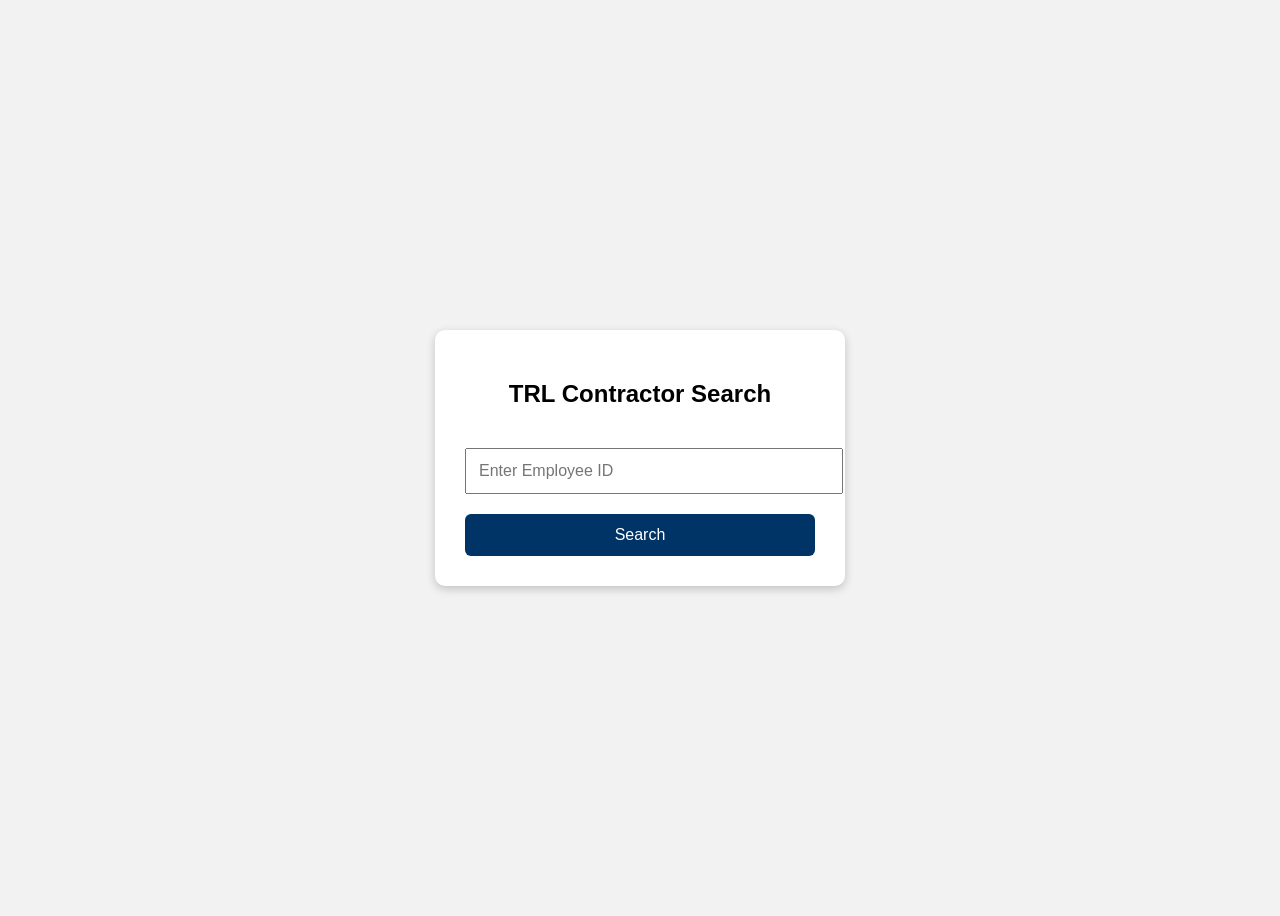
<file: index.html>
<!DOCTYPE html>
<html>
<head>
    <meta charset="UTF-8">
    <title>TRL Dynamic QR System</title>

    <style>

        body{
            font-family:Arial;
            background:#f2f2f2;
            display:flex;
            justify-content:center;
            align-items:center;
            height:100vh;
        }

        .box{

            background:white;
            padding:30px;
            border-radius:10px;
            box-shadow:0 3px 10px rgba(0,0,0,.2);
            width:350px;
            text-align:center;

        }

        input{

            width:100%;
            padding:12px;
            margin-top:20px;
            font-size:16px;

        }

        button{

            margin-top:20px;
            width:100%;
            padding:12px;
            background:#003366;
            color:white;
            border:none;
            cursor:pointer;
            font-size:16px;
            border-radius:6px;

        }

        button:hover{

            background:#0055aa;

        }

    </style>

</head>

<body>

<div class="box">

<h2>TRL Contractor Search</h2>

<input
type="text"
id="empid"
placeholder="Enter Employee ID">

<button onclick="search()">

Search

</button>

</div>

<script>

function search(){

let id=document.getElementById("empid").value.trim();

if(id==""){

alert("Enter Employee ID");

return;

}

window.location.href="profile.html?id="+encodeURIComponent(id);

}

</script>

</body>

</html>
</file>
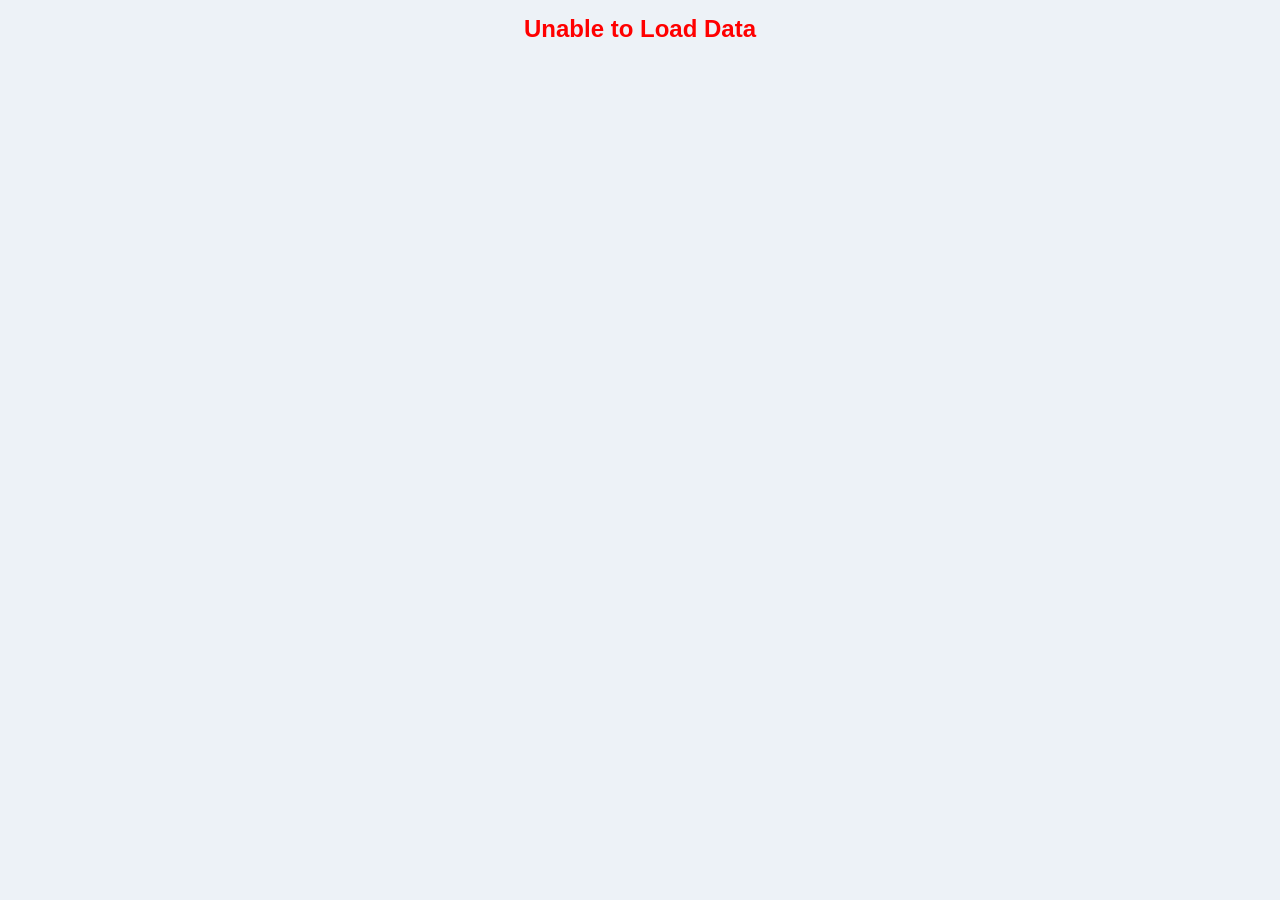
<file: profile.html>
<!DOCTYPE html>
<html lang="en">
<head>
    <meta charset="UTF-8">
    <meta name="viewport" content="width=device-width, initial-scale=1.0">
    <title>TRL Contractor Profile</title>

    <link rel="stylesheet" href="style.css">
</head>

<body>

<div class="container">

    <div class="header">
        <h1>TRL Contractor Profile</h1>
        <p>Employee Information Card</p>
    </div>

    <div class="card">

        <div class="nameBox">
            <h2 id="empName">Loading...</h2>
            <p id="empCompany"></p>
        </div>

        <!-- BASIC DETAILS -->

        <div class="section">

            <h3>Basic Information</h3>

            <div class="row">
                <span>ID</span>
                <span id="id"></span>
            </div>

            <div class="row">
                <span>Location</span>
                <span id="location"></span>
            </div>

            <div class="row">
                <span>Address</span>
                <span id="address"></span>
            </div>

            <div class="row">
                <span>GP No</span>
                <span id="gp"></span>
            </div>

            <div class="row">
                <span>Gender</span>
                <span id="gender"></span>
            </div>

            <div class="row">
                <span>Age</span>
                <span id="age"></span>
            </div>

        </div>

        <!-- MEDICAL -->

        <div class="section">

            <h3>Medical Details</h3>

            <div class="row">
                <span>Blood Group</span>
                <span id="blood"></span>
            </div>

            <div class="row">
                <span>Height</span>
                <span id="height"></span>
            </div>

            <div class="row">
                <span>Weight</span>
                <span id="weight"></span>
            </div>

            <div class="row">
                <span>Blood Sugar</span>
                <span id="sugar"></span>
            </div>

            <div class="row">
                <span>Blood Pressure</span>
                <span id="bp"></span>
            </div>

            <div class="row">
                <span>Major Operations</span>
                <span id="operation"></span>
            </div>

        </div>

        <!-- EMERGENCY -->

        <div class="section emergency">

            <h3>Emergency Contact</h3>

            <div class="row">
                <span>Name</span>
                <span id="emgName"></span>
            </div>

            <div class="row">
                <span>Relation</span>
                <span id="emgRelation"></span>
            </div>

            <div class="row">
                <span>Contact</span>
                <span id="emgNumber"></span>
            </div>

        </div>

        <!-- SITE -->

        <div class="section">

            <h3>Site Incharge</h3>

            <div class="row">
                <span>Name</span>
                <span id="siteName"></span>
            </div>

            <div class="row">
                <span>Contact</span>
                <span id="siteNumber"></span>
            </div>

        </div>

        <!-- INSURANCE -->

        <div class="section">

            <h3>Insurance</h3>

            <div class="row">
                <span>Insurance Number</span>
                <span id="insurance"></span>
            </div>

            <div class="row">
                <span>Valid Till</span>
                <span id="insuranceDate"></span>
            </div>

        </div>

        <!-- TRAINING -->

        <div class="section">

            <h3>Training Details</h3>

            <table>

                <thead>

                    <tr>

                        <th>Training</th>

                        <th>Status</th>

                    </tr>

                </thead>

                <tbody id="trainingTable">

                </tbody>

            </table>

        </div>

    </div>

</div>

<script src="script.js"></script>

</body>
</html>
</file>
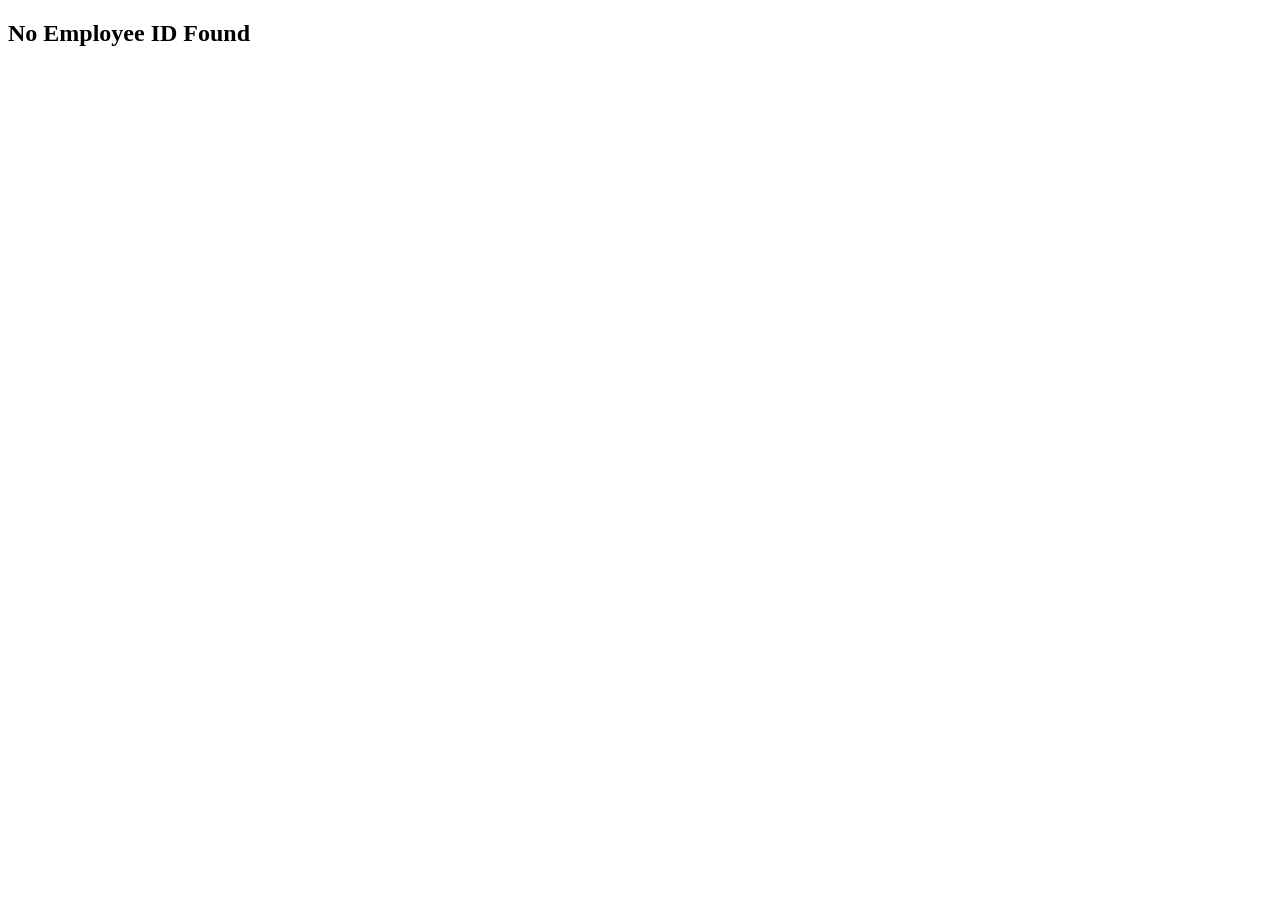
<file: qr.html>
<!DOCTYPE html>
<html>
<head>
<meta charset="UTF-8">
<title>QR Redirect</title>
</head>

<body>

<script>

const params=new URLSearchParams(window.location.search);

const id=params.get("id");

if(id){

window.location.href="profile.html?id="+encodeURIComponent(id);

}
else{

document.body.innerHTML="<h2>No Employee ID Found</h2>";

}

</script>

</body>

</html>
</file>
<file: style.css>
/* ---------- GENERAL ---------- */

*{
    margin:0;
    padding:0;
    box-sizing:border-box;
    font-family:Arial, Helvetica, sans-serif;
}

body{
    background:#edf2f7;
    padding:15px;
}

.container{
    max-width:850px;
    margin:auto;
}

/* ---------- HEADER ---------- */

.header{
    background:#003366;
    color:white;
    text-align:center;
    padding:18px;
    border-radius:10px;
    margin-bottom:15px;
}

.header h1{
    font-size:30px;
}

.header p{
    margin-top:5px;
    color:#d9e6f2;
}

/* ---------- CARD ---------- */

.card{
    background:white;
    border-radius:12px;
    box-shadow:0 4px 12px rgba(0,0,0,.15);
    overflow:hidden;
}

/* ---------- NAME ---------- */

.nameBox{
    background:#0059b3;
    color:white;
    text-align:center;
    padding:20px;
}

.nameBox h2{
    font-size:30px;
    margin-bottom:6px;
}

.nameBox p{
    font-size:18px;
}

/* ---------- SECTIONS ---------- */

.section{
    margin:20px;
    border:1px solid #ddd;
    border-radius:10px;
    overflow:hidden;
}

.section h3{
    background:#003366;
    color:white;
    padding:12px;
    font-size:20px;
}

.row{
    display:flex;
    justify-content:space-between;
    padding:12px 15px;
    border-bottom:1px solid #ececec;
}

.row:last-child{
    border-bottom:none;
}

.row span:first-child{
    font-weight:bold;
    color:#222;
}

.row span:last-child{
    color:#555;
    text-align:right;
}

.emergency h3{
    background:#c62828;
}

/* ---------- TABLE ---------- */

table{
    width:100%;
    border-collapse:collapse;
}

th{
    background:#003366;
    color:white;
    padding:12px;
}

td{
    padding:12px;
    text-align:center;
    border:1px solid #ddd;
}

.yes{
    color:green;
    font-weight:bold;
}

.no{
    color:red;
    font-weight:bold;
}

/* ---------- MOBILE ---------- */

@media(max-width:650px){

.header h1{
    font-size:24px;
}

.nameBox h2{
    font-size:24px;
}

.row{
    flex-direction:column;
}

.row span:last-child{
    text-align:left;
    margin-top:4px;
}

.section{
    margin:12px;
}

}
</file>
